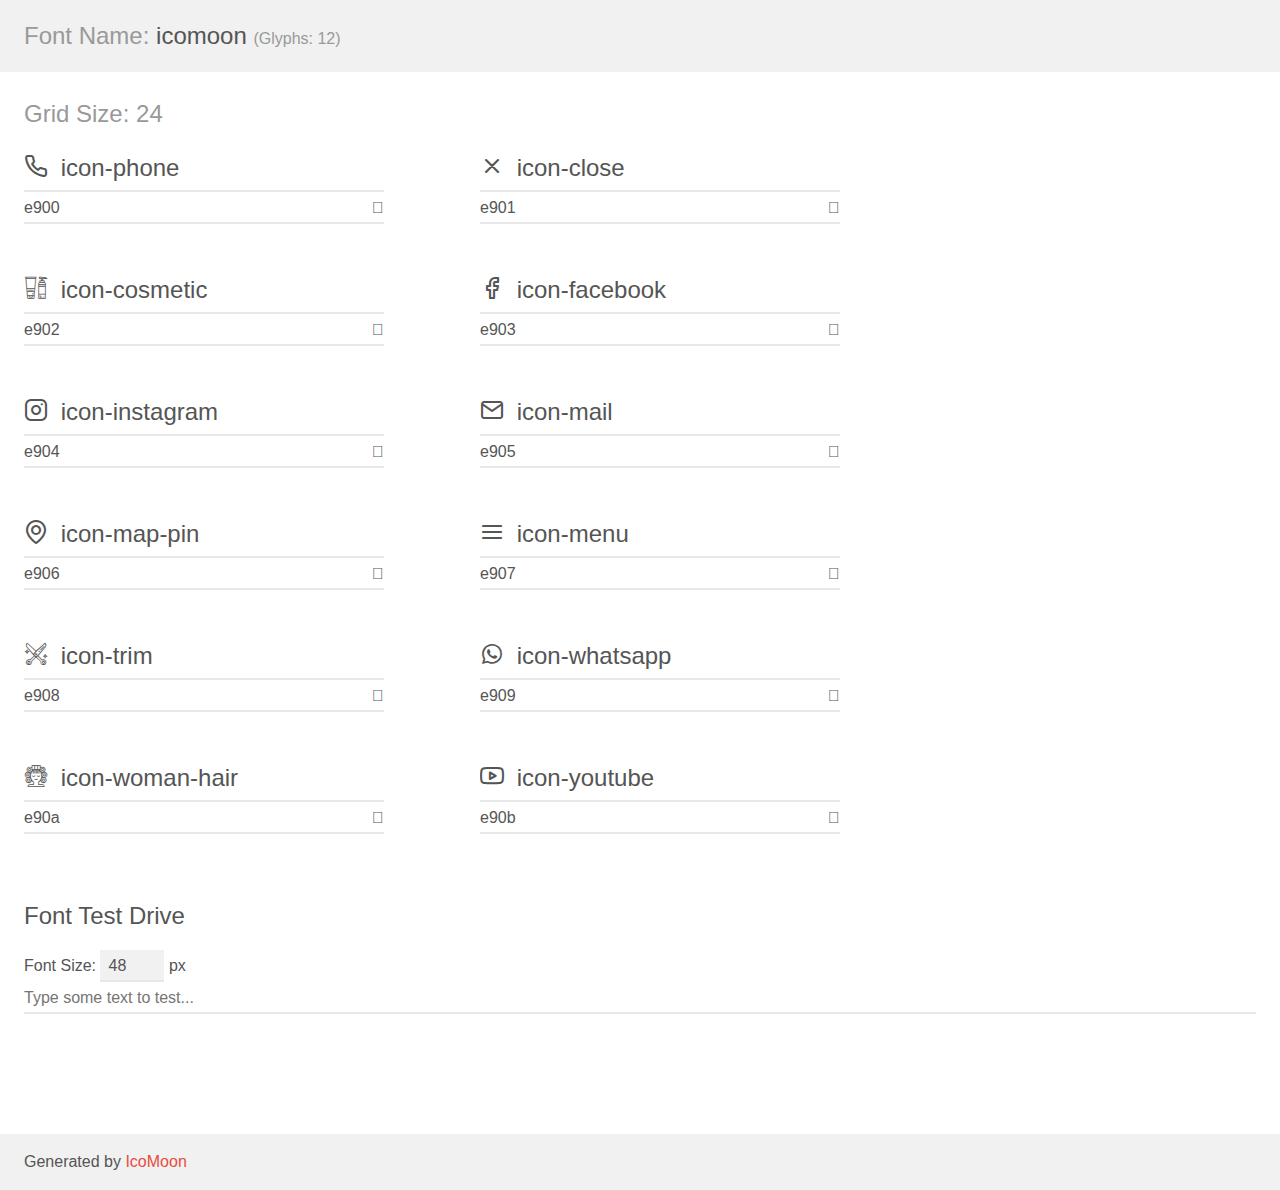
<file: Demonstração/icomoon/demo.html>
<!doctype html>
<html>
<head>
    <meta charset="utf-8">
    <title>IcoMoon Demo</title>
    <meta name="description" content="An Icon Font Generated By IcoMoon.io">
    <meta name="viewport" content="width=device-width, initial-scale=1">
    <link rel="stylesheet" href="demo-files/demo.css">
    <link rel="stylesheet" href="style.css"></head>
<body>
    <div class="bgc1 clearfix">
        <h1 class="mhmm mvm"><span class="fgc1">Font Name:</span> icomoon <small class="fgc1">(Glyphs:&nbsp;12)</small></h1>
    </div>
    <div class="clearfix mhl ptl">
        <h1 class="mvm mtn fgc1">Grid Size: 24</h1>
        <div class="glyph fs1">
            <div class="clearfix bshadow0 pbs">
                <span class="icon-phone"></span>
                <span class="mls"> icon-phone</span>
            </div>
            <fieldset class="fs0 size1of1 clearfix hidden-false">
                <input type="text" readonly value="e900" class="unit size1of2" />
                <input type="text" maxlength="1" readonly value="&#xe900;" class="unitRight size1of2 talign-right" />
            </fieldset>
            <div class="fs0 bshadow0 clearfix hidden-true">
                <span class="unit pvs fgc1">liga: </span>
                <input type="text" readonly value="" class="liga unitRight" />
            </div>
        </div>
        <div class="glyph fs1">
            <div class="clearfix bshadow0 pbs">
                <span class="icon-close"></span>
                <span class="mls"> icon-close</span>
            </div>
            <fieldset class="fs0 size1of1 clearfix hidden-false">
                <input type="text" readonly value="e901" class="unit size1of2" />
                <input type="text" maxlength="1" readonly value="&#xe901;" class="unitRight size1of2 talign-right" />
            </fieldset>
            <div class="fs0 bshadow0 clearfix hidden-true">
                <span class="unit pvs fgc1">liga: </span>
                <input type="text" readonly value="" class="liga unitRight" />
            </div>
        </div>
        <div class="glyph fs1">
            <div class="clearfix bshadow0 pbs">
                <span class="icon-cosmetic"></span>
                <span class="mls"> icon-cosmetic</span>
            </div>
            <fieldset class="fs0 size1of1 clearfix hidden-false">
                <input type="text" readonly value="e902" class="unit size1of2" />
                <input type="text" maxlength="1" readonly value="&#xe902;" class="unitRight size1of2 talign-right" />
            </fieldset>
            <div class="fs0 bshadow0 clearfix hidden-true">
                <span class="unit pvs fgc1">liga: </span>
                <input type="text" readonly value="" class="liga unitRight" />
            </div>
        </div>
        <div class="glyph fs1">
            <div class="clearfix bshadow0 pbs">
                <span class="icon-facebook"></span>
                <span class="mls"> icon-facebook</span>
            </div>
            <fieldset class="fs0 size1of1 clearfix hidden-false">
                <input type="text" readonly value="e903" class="unit size1of2" />
                <input type="text" maxlength="1" readonly value="&#xe903;" class="unitRight size1of2 talign-right" />
            </fieldset>
            <div class="fs0 bshadow0 clearfix hidden-true">
                <span class="unit pvs fgc1">liga: </span>
                <input type="text" readonly value="" class="liga unitRight" />
            </div>
        </div>
        <div class="glyph fs1">
            <div class="clearfix bshadow0 pbs">
                <span class="icon-instagram"></span>
                <span class="mls"> icon-instagram</span>
            </div>
            <fieldset class="fs0 size1of1 clearfix hidden-false">
                <input type="text" readonly value="e904" class="unit size1of2" />
                <input type="text" maxlength="1" readonly value="&#xe904;" class="unitRight size1of2 talign-right" />
            </fieldset>
            <div class="fs0 bshadow0 clearfix hidden-true">
                <span class="unit pvs fgc1">liga: </span>
                <input type="text" readonly value="" class="liga unitRight" />
            </div>
        </div>
        <div class="glyph fs1">
            <div class="clearfix bshadow0 pbs">
                <span class="icon-mail"></span>
                <span class="mls"> icon-mail</span>
            </div>
            <fieldset class="fs0 size1of1 clearfix hidden-false">
                <input type="text" readonly value="e905" class="unit size1of2" />
                <input type="text" maxlength="1" readonly value="&#xe905;" class="unitRight size1of2 talign-right" />
            </fieldset>
            <div class="fs0 bshadow0 clearfix hidden-true">
                <span class="unit pvs fgc1">liga: </span>
                <input type="text" readonly value="" class="liga unitRight" />
            </div>
        </div>
        <div class="glyph fs1">
            <div class="clearfix bshadow0 pbs">
                <span class="icon-map-pin"></span>
                <span class="mls"> icon-map-pin</span>
            </div>
            <fieldset class="fs0 size1of1 clearfix hidden-false">
                <input type="text" readonly value="e906" class="unit size1of2" />
                <input type="text" maxlength="1" readonly value="&#xe906;" class="unitRight size1of2 talign-right" />
            </fieldset>
            <div class="fs0 bshadow0 clearfix hidden-true">
                <span class="unit pvs fgc1">liga: </span>
                <input type="text" readonly value="" class="liga unitRight" />
            </div>
        </div>
        <div class="glyph fs1">
            <div class="clearfix bshadow0 pbs">
                <span class="icon-menu"></span>
                <span class="mls"> icon-menu</span>
            </div>
            <fieldset class="fs0 size1of1 clearfix hidden-false">
                <input type="text" readonly value="e907" class="unit size1of2" />
                <input type="text" maxlength="1" readonly value="&#xe907;" class="unitRight size1of2 talign-right" />
            </fieldset>
            <div class="fs0 bshadow0 clearfix hidden-true">
                <span class="unit pvs fgc1">liga: </span>
                <input type="text" readonly value="" class="liga unitRight" />
            </div>
        </div>
        <div class="glyph fs1">
            <div class="clearfix bshadow0 pbs">
                <span class="icon-trim"></span>
                <span class="mls"> icon-trim</span>
            </div>
            <fieldset class="fs0 size1of1 clearfix hidden-false">
                <input type="text" readonly value="e908" class="unit size1of2" />
                <input type="text" maxlength="1" readonly value="&#xe908;" class="unitRight size1of2 talign-right" />
            </fieldset>
            <div class="fs0 bshadow0 clearfix hidden-true">
                <span class="unit pvs fgc1">liga: </span>
                <input type="text" readonly value="" class="liga unitRight" />
            </div>
        </div>
        <div class="glyph fs1">
            <div class="clearfix bshadow0 pbs">
                <span class="icon-whatsapp"></span>
                <span class="mls"> icon-whatsapp</span>
            </div>
            <fieldset class="fs0 size1of1 clearfix hidden-false">
                <input type="text" readonly value="e909" class="unit size1of2" />
                <input type="text" maxlength="1" readonly value="&#xe909;" class="unitRight size1of2 talign-right" />
            </fieldset>
            <div class="fs0 bshadow0 clearfix hidden-true">
                <span class="unit pvs fgc1">liga: </span>
                <input type="text" readonly value="" class="liga unitRight" />
            </div>
        </div>
        <div class="glyph fs1">
            <div class="clearfix bshadow0 pbs">
                <span class="icon-woman-hair"></span>
                <span class="mls"> icon-woman-hair</span>
            </div>
            <fieldset class="fs0 size1of1 clearfix hidden-false">
                <input type="text" readonly value="e90a" class="unit size1of2" />
                <input type="text" maxlength="1" readonly value="&#xe90a;" class="unitRight size1of2 talign-right" />
            </fieldset>
            <div class="fs0 bshadow0 clearfix hidden-true">
                <span class="unit pvs fgc1">liga: </span>
                <input type="text" readonly value="" class="liga unitRight" />
            </div>
        </div>
        <div class="glyph fs1">
            <div class="clearfix bshadow0 pbs">
                <span class="icon-youtube"></span>
                <span class="mls"> icon-youtube</span>
            </div>
            <fieldset class="fs0 size1of1 clearfix hidden-false">
                <input type="text" readonly value="e90b" class="unit size1of2" />
                <input type="text" maxlength="1" readonly value="&#xe90b;" class="unitRight size1of2 talign-right" />
            </fieldset>
            <div class="fs0 bshadow0 clearfix hidden-true">
                <span class="unit pvs fgc1">liga: </span>
                <input type="text" readonly value="" class="liga unitRight" />
            </div>
        </div>
    </div>

    <!--[if gt IE 8]><!-->
    <div class="mhl clearfix mbl">
        <h1>Font Test Drive</h1>
        <label>
            Font Size: <input id="fontSize" type="number" class="textbox0 mbm"
            min="8" value="48" />
            px
        </label>
        <input id="testText" type="text" class="phl size1of1 mvl"
        placeholder="Type some text to test..." value=""/>
        <div id="testDrive" class="icon-" style="font-family: icomoon">&nbsp;
        </div>
    </div>
    <!--<![endif]-->
    <div class="bgc1 clearfix">
        <p class="mhl">Generated by <a href="https://icomoon.io/app">IcoMoon</a></p>
    </div>

    <script src="demo-files/demo.js"></script>
</body>
</html>
</file>
<file: Demonstração/icomoon/demo-files/demo.css>
body {
  padding: 0;
  margin: 0;
  font-family: sans-serif;
  font-size: 1em;
  line-height: 1.5;
  color: #555;
  background: #fff;
}
h1 {
  font-size: 1.5em;
  font-weight: normal;
}
small {
  font-size: .66666667em;
}
a {
  color: #e74c3c;
  text-decoration: none;
}
a:hover, a:focus {
  box-shadow: 0 1px #e74c3c;
}
.bshadow0, input {
  box-shadow: inset 0 -2px #e7e7e7;
}
input:hover {
  box-shadow: inset 0 -2px #ccc;
}
input, fieldset {
  font-family: sans-serif;
  font-size: 1em;
  margin: 0;
  padding: 0;
  border: 0;
}
input {
  color: inherit;
  line-height: 1.5;
  height: 1.5em;
  padding: .25em 0;
}
input:focus {
  outline: none;
  box-shadow: inset 0 -2px #449fdb;
}
.glyph {
  font-size: 16px;
  width: 15em;
  padding-bottom: 1em;
  margin-right: 4em;
  margin-bottom: 1em;
  float: left;
  overflow: hidden;
}
.liga {
  width: 80%;
  width: calc(100% - 2.5em);
}
.talign-right {
  text-align: right;
}
.talign-center {
  text-align: center;
}
.bgc1 {
  background: #f1f1f1;
}
.fgc1 {
  color: #999;
}
.fgc0 {
  color: #000;
}
p {
  margin-top: 1em;
  margin-bottom: 1em;
}
.mvm {
  margin-top: .75em;
  margin-bottom: .75em;
}
.mtn {
  margin-top: 0;
}
.mtl, .mal {
  margin-top: 1.5em;
}
.mbl, .mal {
  margin-bottom: 1.5em;
}
.mal, .mhl {
  margin-left: 1.5em;
  margin-right: 1.5em;
}
.mhmm {
  margin-left: 1em;
  margin-right: 1em;
}
.mls {
  margin-left: .25em;
}
.ptl {
  padding-top: 1.5em;
}
.pbs, .pvs {
  padding-bottom: .25em;
}
.pvs, .pts {
  padding-top: .25em;
}
.unit {
  float: left;
}
.unitRight {
  float: right;
}
.size1of2 {
  width: 50%;
}
.size1of1 {
  width: 100%;
}
.clearfix:before, .clearfix:after {
  content: " ";
  display: table;
}
.clearfix:after {
  clear: both;
}
.hidden-true {
  display: none;
}
.textbox0 {
  width: 3em;
  background: #f1f1f1;
  padding: .25em .5em;
  line-height: 1.5;
  height: 1.5em;
}
#testDrive {
  display: block;
  padding-top: 24px;
  line-height: 1.5;
}
.fs0 {
  font-size: 16px;
}
.fs1 {
  font-size: 24px;
}
</file>
<file: Demonstração/icomoon/style.css>
@font-face {
  font-family: 'icomoon';
  src:  url('fonts/icomoon.eot?ag8aoc');
  src:  url('fonts/icomoon.eot?ag8aoc#iefix') format('embedded-opentype'),
    url('fonts/icomoon.ttf?ag8aoc') format('truetype'),
    url('fonts/icomoon.woff?ag8aoc') format('woff'),
    url('fonts/icomoon.svg?ag8aoc#icomoon') format('svg');
  font-weight: normal;
  font-style: normal;
  font-display: block;
}

[class^="icon-"], [class*=" icon-"] {
  /* use !important to prevent issues with browser extensions that change fonts */
  font-family: 'icomoon' !important;
  speak: never;
  font-style: normal;
  font-weight: normal;
  font-variant: normal;
  text-transform: none;
  line-height: 1;

  /* Better Font Rendering =========== */
  -webkit-font-smoothing: antialiased;
  -moz-osx-font-smoothing: grayscale;
}

.icon-phone:before {
  content: "\e900";
}
.icon-close:before {
  content: "\e901";
}
.icon-cosmetic:before {
  content: "\e902";
}
.icon-facebook:before {
  content: "\e903";
}
.icon-instagram:before {
  content: "\e904";
}
.icon-mail:before {
  content: "\e905";
}
.icon-map-pin:before {
  content: "\e906";
}
.icon-menu:before {
  content: "\e907";
}
.icon-trim:before {
  content: "\e908";
}
.icon-whatsapp:before {
  content: "\e909";
}
.icon-woman-hair:before {
  content: "\e90a";
}
.icon-youtube:before {
  content: "\e90b";
}
</file>
